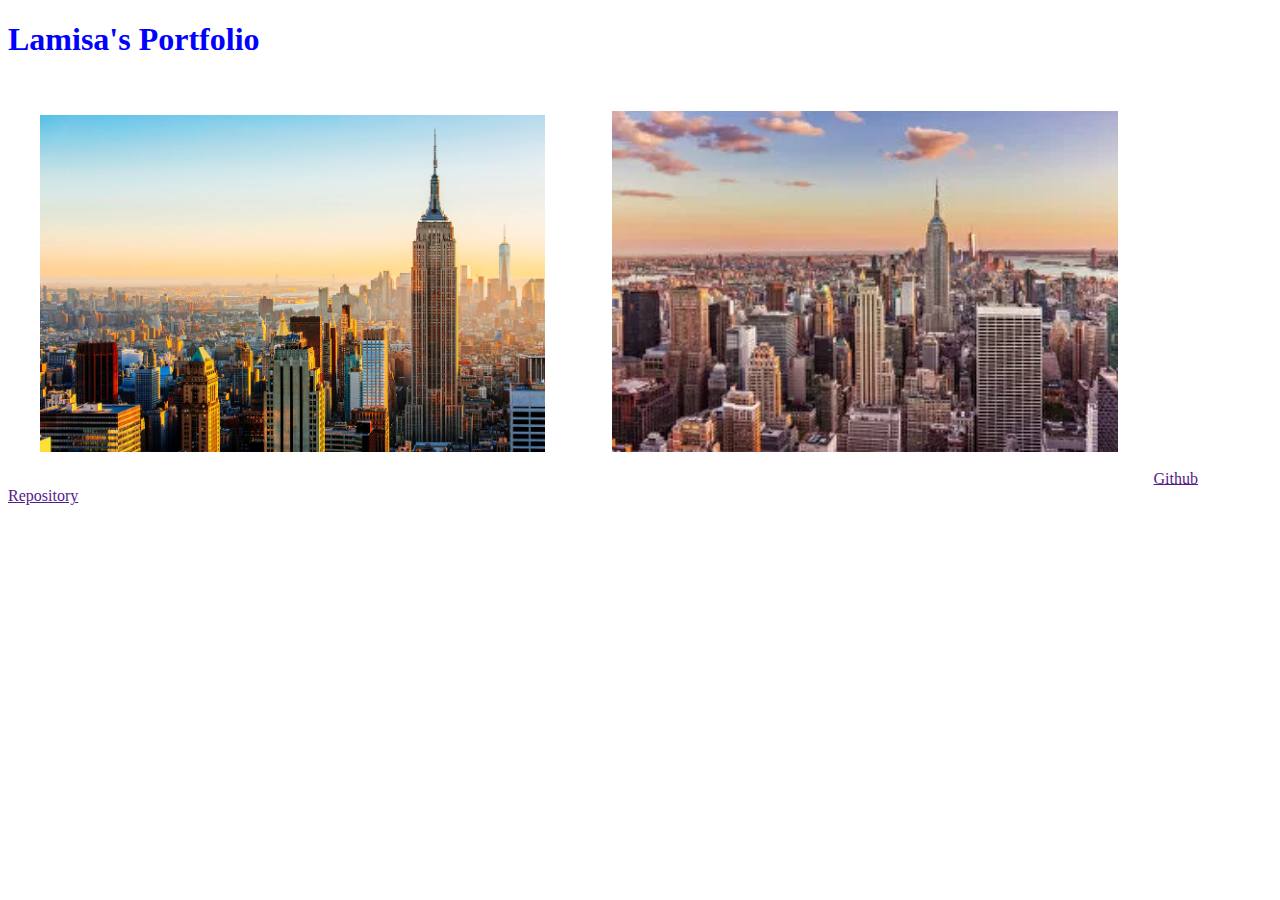
<file: index.html>
<!DOCTYPE html>
<html lang="en">
<head>
    <meta charset="UTF-8">
    <meta name="viewport" content="width=device-width, initial-scale=1.0">
    <title> Creative Coding </title>
    <link rel="stylesheet" href="style.css">
</head>
<body>
    <h1> Lamisa's Portfolio </h1>

    <p>
        
    </p>

    <img id="buildings" src="nyc_skyline.jpg" alt="A picture of the New York Skyline">
    <img id="buildings" src="nyc_skyline2.jpg" alt="Another picture of the New York Skyline">


    <a href=""> Github Repository </a>  
</body>
</html>
</file>
<file: style.css>
h1{
    color: blue;
}

img {
    width:40%;
    margin: 2.5%;

}
</file>
